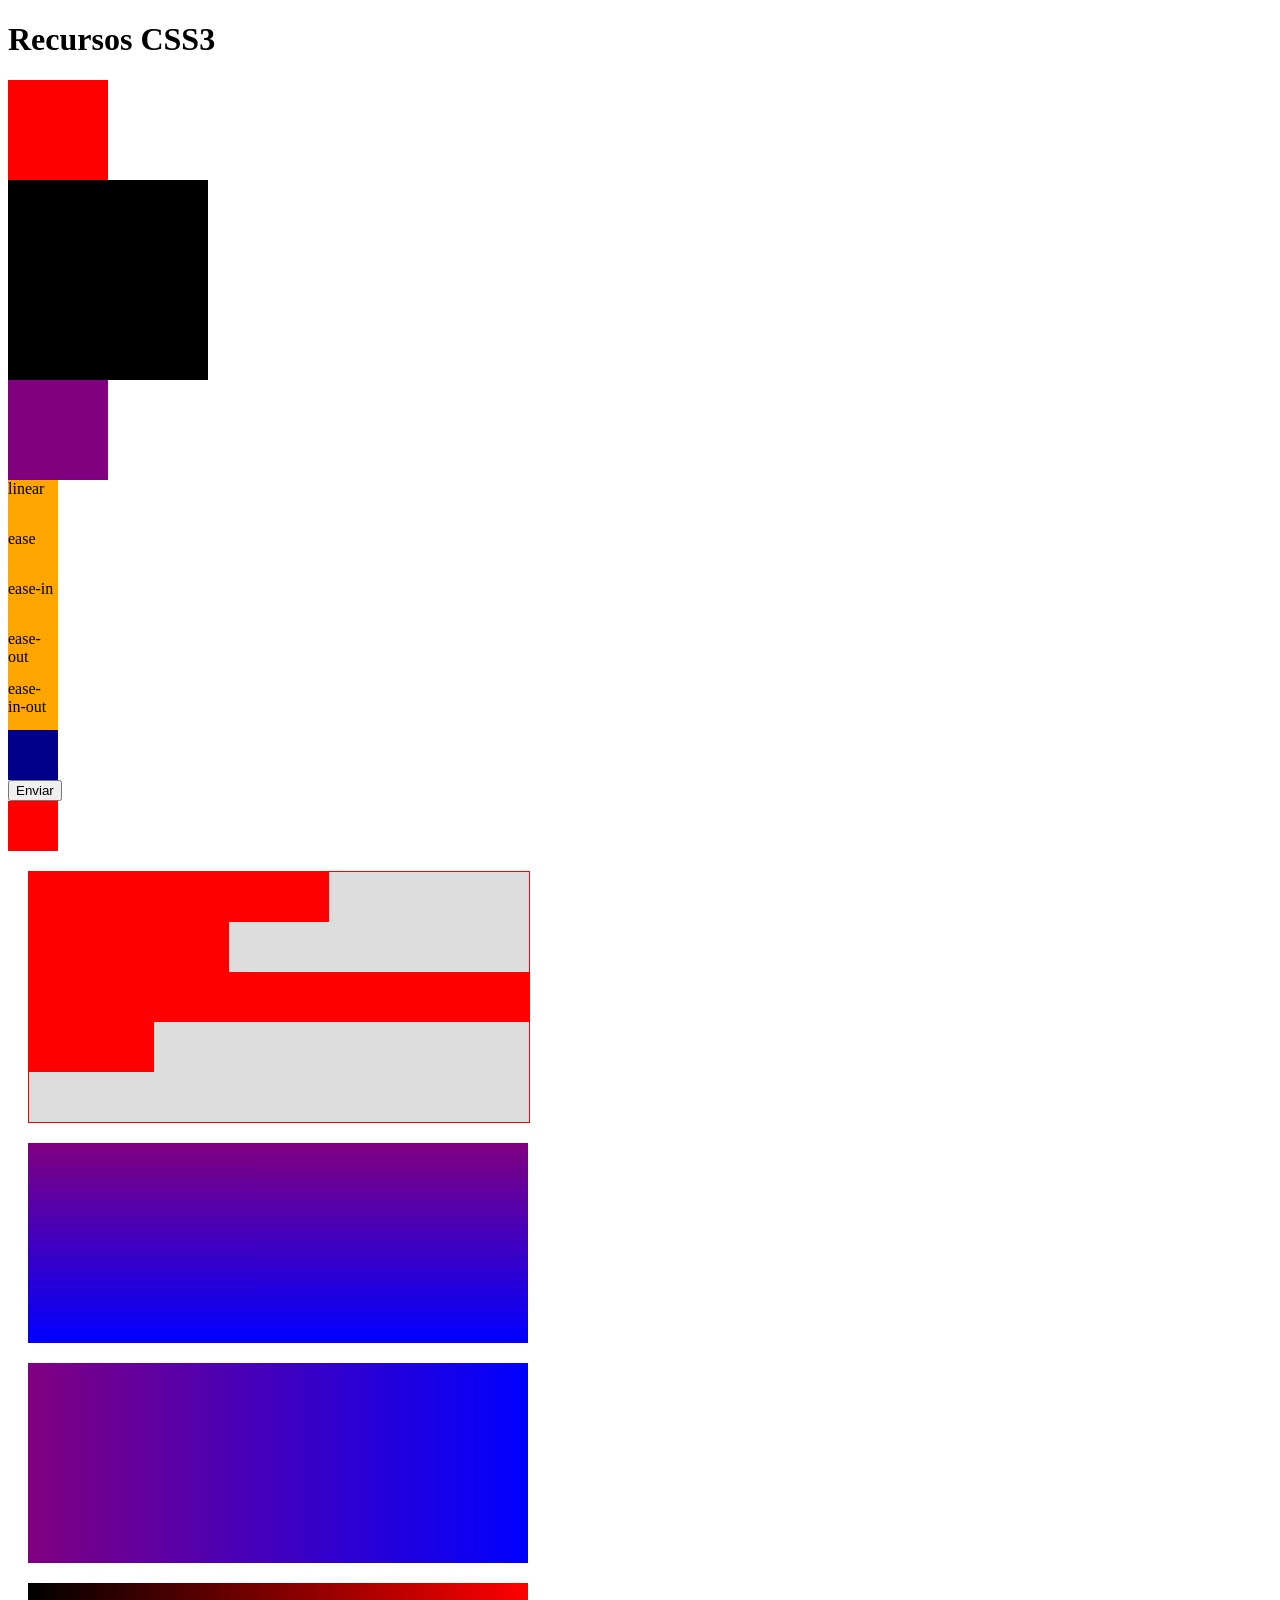
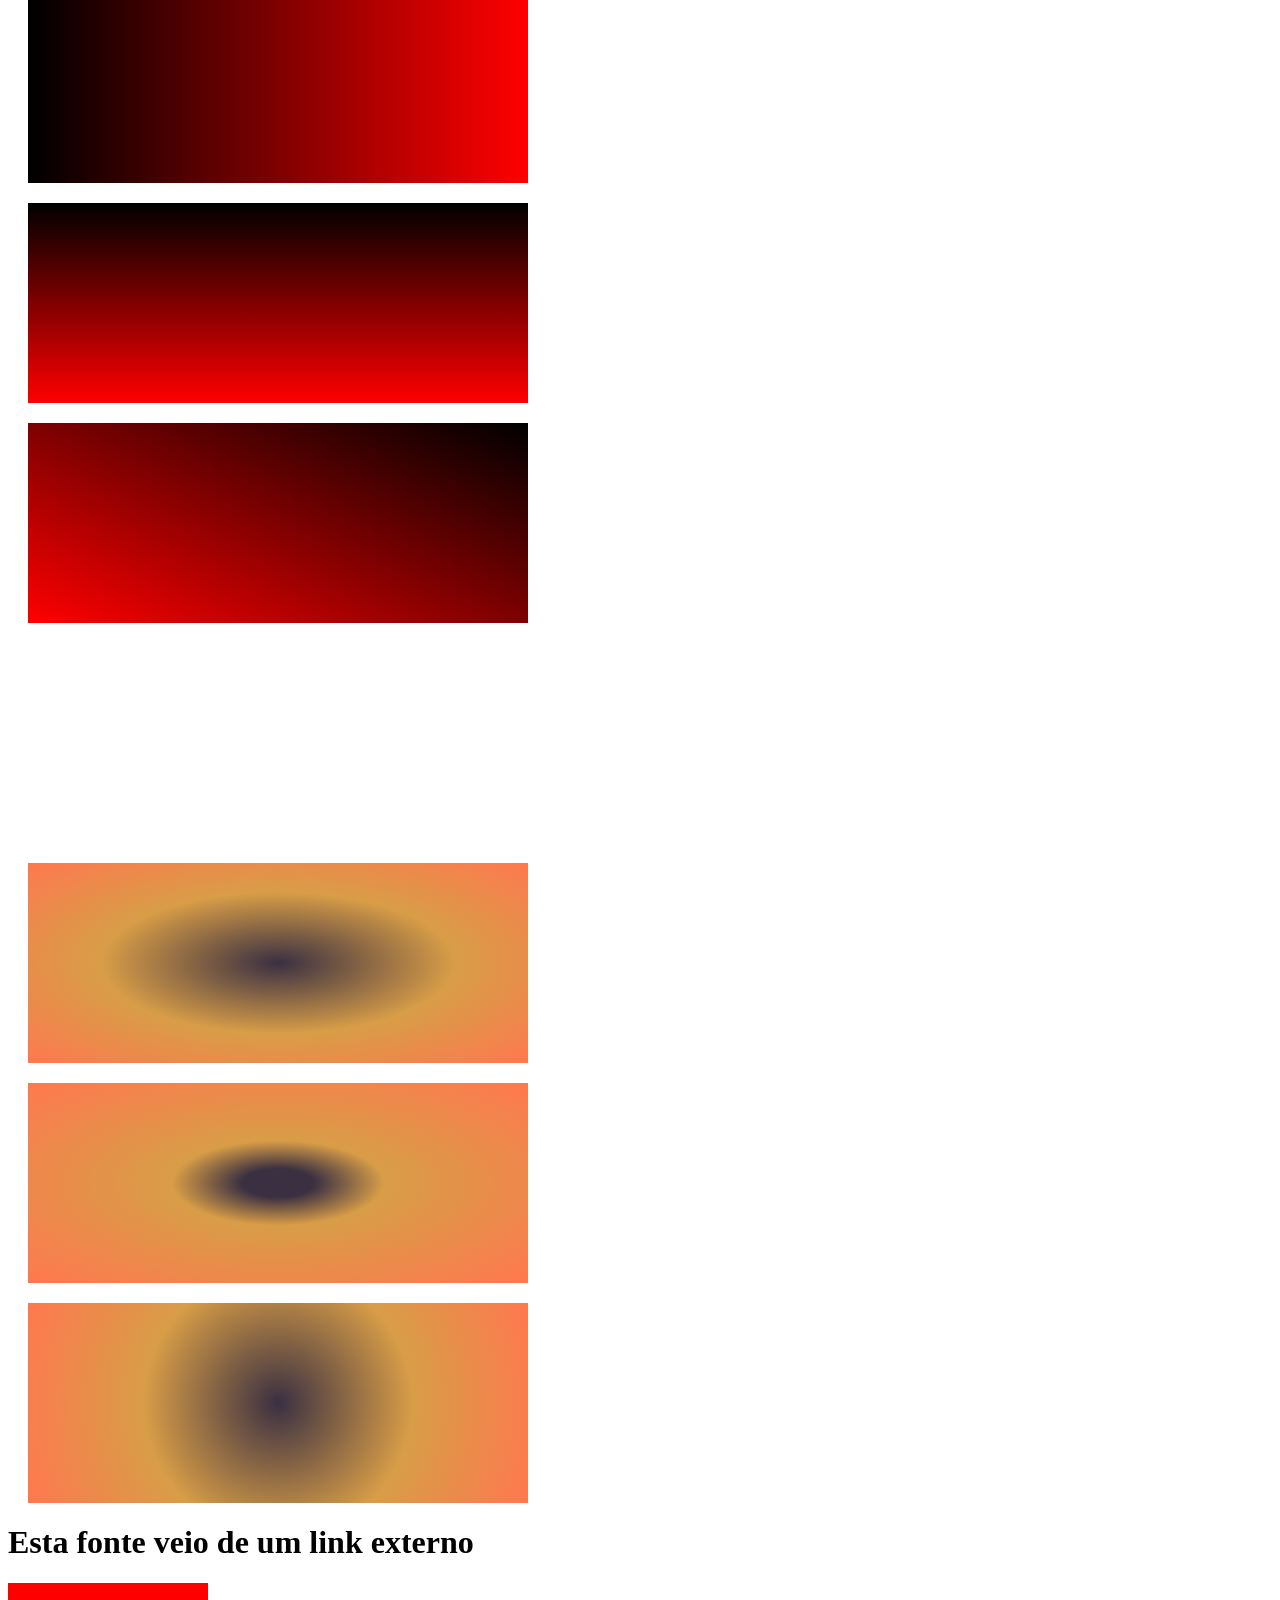
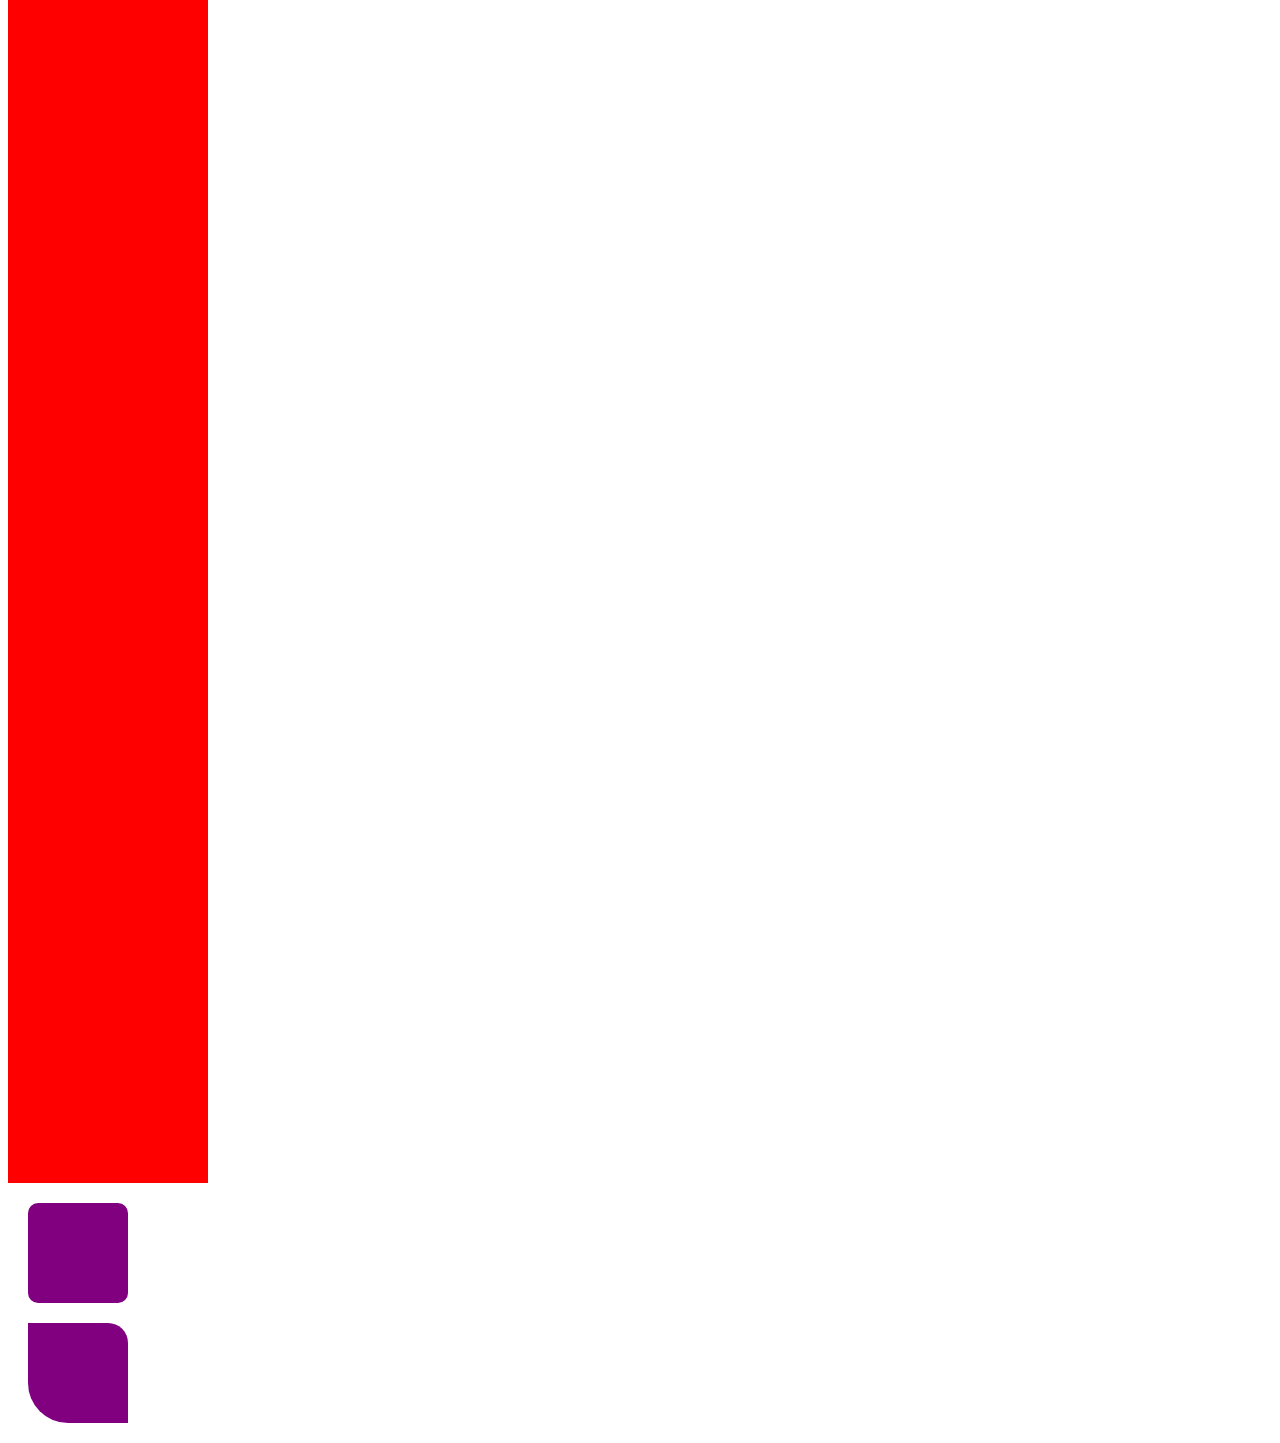
<file: index.html>
<!DOCTYPE html>
<html lang="en">
<head>
    <meta charset="UTF-8">
    <meta name="viewport" content="width=device-width, initial-scale=1.0">
    <title>CSS3</title>
    <link rel="stylesheet" href="style.css">
    <meta name="viewport" content="width=device-width, initial-scale=1">
</head>
<body>
    <H1>Recursos CSS3</H1>
<div class="animation-div"></div>

<div class="animation-div2"></div>

<div class="animation-div3"></div>

<div class="box" id="animation-div4">linear</div>
<div class="box" id="animation-div5">ease</div>
<div class="box" id="animation-div6">ease-in</div>
<div class="box" id="animation-div7">ease-out</div>
<div class="box" id="animation-div8">ease-in-out</div>

<div id="animation-div9"></div>

<button class="btn">Enviar</button>
<div class="transition"></div>

 <div class="div-calc">
    <div class="innerdiv-calc calc1"></div>
    <div class="innerdiv-calc calc2"></div>
    <div class="innerdiv-calc calc3"></div>
    <div class="innerdiv-calc calc4"></div>
</div>

 <div class=" gradient-box gradient1"></div>
<div class=" gradient-box gradient2"></div>
<div class=" gradient-box gradient3"></div>
<div class=" gradient-box gradient4"></div>
<div class=" gradient-box gradient5"></div>
<div class=" gradient-box gradient6"></div>

 <div class="gradient-box gradient7"></div>
<div class="gradient-box gradient8"></div>
<div class="gradient-box gradient9"></div>

 <h1 class="fontface">Esta fonte veio de um link externo</h1> 

 <div class="mediaquery"></div>

<div class="div-border border-radius1"></div>
<div class="div-border border-radius2"></div>

</body>
</html>
</file>
<file: style.css>
/* Animations*/
@keyframes animacao{
    from {background-color: red;}
    to {background-color: blue;}
}

@keyframes animacao2{
    0% {}
    20% {background-color: blue;}
    40% {background-color: green;}
    60% {background-color: yellow;}
    80% {background-color: pink;}
    100% {background-color: black;}
}

@keyframes animacao3{
    from {left: 0px;}
    to {left: 200px; background-color: saddlebrown;}
}

@keyframes animacao4{
    from {left: 0px;}
    to {left: 500px;}
}

@keyframes animacao5{
  0% {left: 0px;}
  25% {left: 20px; background-color: blue;}
  60%   {left: 100px; background-color: orange;}
  100% {right: 50px; background-color: chartreuse;}
}

.animation-div {
    width: 100px;
    height: 100px;
    background-color: red;
    animation-name: animacao;
    animation-duration: 6s;
}

.animation-div2 {
    width: 200px;
    height: 200px;
    background-color: black;
    animation-name: animacao2;
    animation-duration: 6s;
    position: relative;
}

/* animation delay e iteration */

.animation-div3 {
    width: 100px;
    height: 100px;
    background-color: purple; 
        position: relative;
        animation-name: animacao3;
        animation-duration: 10s;
        animation-delay: 2s;
        animation-iteration-count: infinite;
}



/* Timing function */

.box {
    background-color: orange;
    width: 50px;
    height: 50px;
    position: relative;
    animation-name: animacao4;
    animation-duration: 5s;
    animation-timing-function: infinite;
}

#animation-div4 {
    animation-timing-function: linear;
}

#animation-div5 {
    animation-timing-function: ease;

}

#animation-div6 {
animation-timing-function: ease-in;
}

#animation-div7 {
 animation-timing-function: ease-out;
}

#animation-div8 {
animation-timing-function: ease-in-out;
}

/* Shorthand */

#animation-div9 {
    background-color: darkblue;
    width: 50px;
    height: 50px;
    position: relative;
    animation: animacao5 8s ease-out 4s infinite;
}

/*Transition*/
.bnt {
    display: block;
    position: relative;
    padding: 10px;
    margin-bottom: 25px;
    width: 150px;
    height: 75px;
    color: #FFF;
    text-transform: uppercase;
    background-color: #333;
    border: 1px solid #333;
    cursor: pointer;
    text-align: center;
    transition: 1s;
}

.bnt:hover {
    background-color: #FFF;
    color: #333;
    border: 1px solid #333;
}

.transition {
    width: 50px;
    height: 50px;
    background-color: red;
}

/*calc*/

.div-calc{
height: 250px;
width: 500px;
position: relative;
margin: 20px;
background-color: #DDD;
border: 1px solid red;
}

.innerdiv-calc{
    width: 10px;
    height: 50px;
    position: relative;
    background-color: red;
}
.calc1{
    width: calc(50% + 50px);
}

.calc2{
    width: calc(50% - 50px);
}

.calc3{
width: calc(50% * 2);
margin: 0;
}

.calc4{
width: calc(50% / 2);
}

/* gradient */

.gradient-box{
    width: 500px;
    height: 200px;
    position: relative;
    margin: 20px;
}

.gradient1{
background-image: linear-gradient(purple, blue); 
}
.gradient2{
background-image: linear-gradient(to right, purple, blue); 
}
.gradient3{
background-image: linear-gradient(to left, red, black); 
}
.gradient4{
background-image: linear-gradient(to top, red, black); 
}
.gradient5{
background-image: linear-gradient(to top right, red, black); 
}
.gradient6{
background-image: linear-gradient(#fff , #ccc #000); 
}

/*Gradient radial*/

.gradient7{
background-image: radial-gradient(#3A3042 , #D89D47, #FF784F);
}

.gradient8{
background-image: radial-gradient(#3A3042 10% , #D89D47 30%, #FF784F);
}

.gradient9{
background-image: radial-gradient(circle, #3A3042, #D89D47, #FF784F);
}

@font-face {
    font-family: "Large Grafica";
    src: url("https://fonts.cdnfonts.com/s/11078/LargeGrafica-Regular.woff") format("woff");
}

/* Font Face */

.fontface{
    font-family: "Large Grafica";
}

/* Media Query */

.mediaquery{
    width: 200px;
    height: 1200px;
    background-color: red;
}

@media (max-width: 1000px){
    .mediaquery{
        background-color: blue;
    }
}

/* border-radius */

.div-border{
    width: 100px;
    height: 100px;
    background-color: purple;
    margin: 20px;
}

.border-radius1{
    border-radius: 10px;
}

.border-radius2{
    border-top-right-radius: 20px;
    border-bottom-left-radius: 40px;
}
</file>
